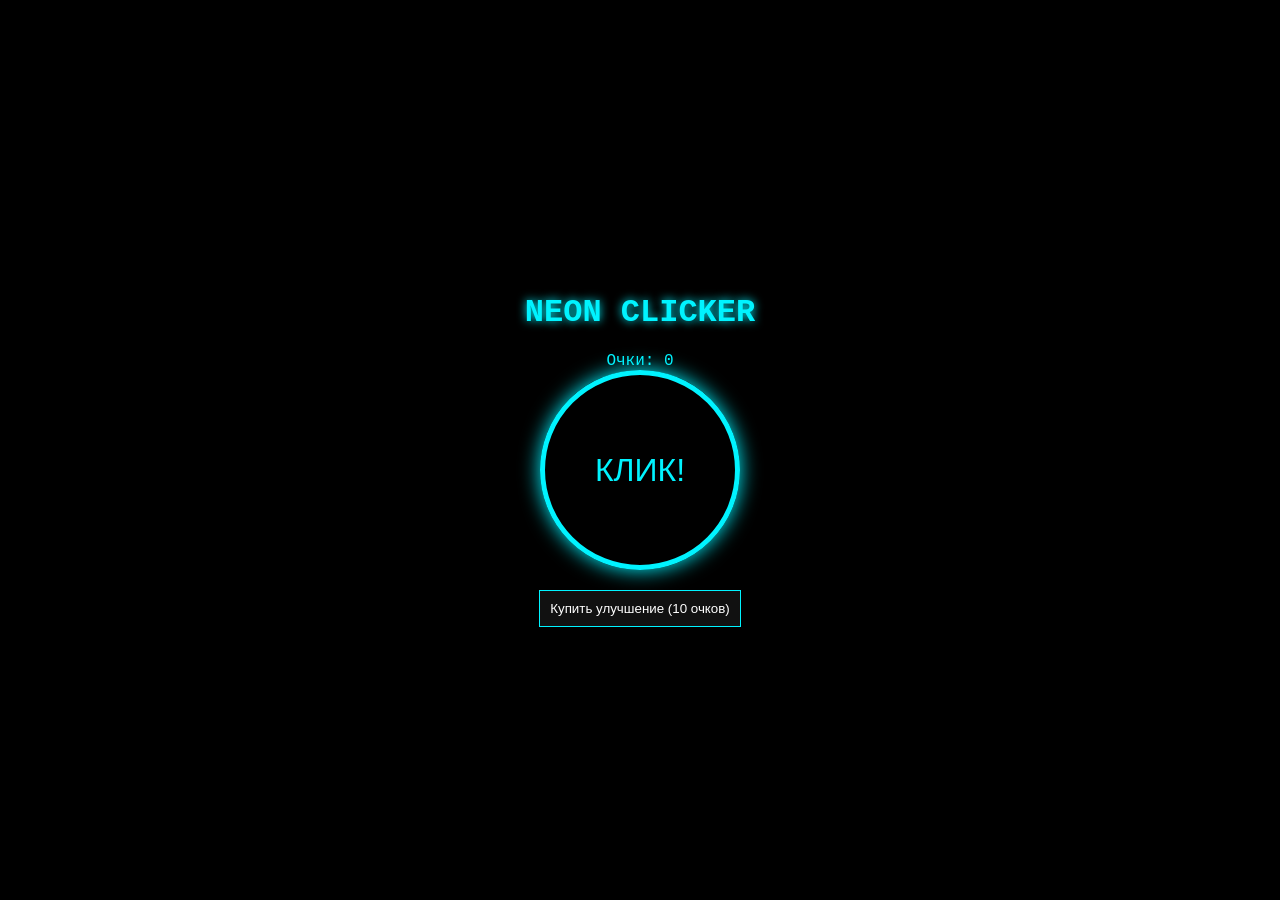
<file: index.html>
<!DOCTYPE html>
<html lang="ru">
<head>
    <meta charset="UTF-8">
    <meta name="viewport" content="width=device-width, initial-scale=1.0">
    <title>NEON CLICKER</title>
    <style>
        /* Стили теперь живут внутри HTML */
        body { background: #000; color: #00f3ff; font-family: 'Courier New', monospace; text-align: center; display: flex; flex-direction: column; justify-content: center; align-items: center; height: 100vh; margin: 0; }
        h1 { text-shadow: 0 0 10px #00f3ff; }
        #clicker-btn { width: 200px; height: 200px; border-radius: 50%; border: 5px solid #00f3ff; background: transparent; color: #00f3ff; font-size: 2rem; cursor: pointer; box-shadow: 0 0 20px #00f3ff; transition: 0.1s; }
        #clicker-btn:active { transform: scale(0.9); box-shadow: 0 0 50px #00f3ff; }
        #upgrade-btn { margin-top: 20px; padding: 10px; cursor: pointer; background: #111; border: 1px solid #00f3ff; color: #fff; }
    </style>
</head>
<body>

    <h1>NEON CLICKER</h1>
    <div id="score-board">Очки: <span id="score">0</span></div>
    <button id="clicker-btn">КЛИК!</button>
    <button id="upgrade-btn">Купить улучшение (10 очков)</button>

    <script>
        /* Логика теперь живет внутри HTML */
        let score = 0;
        let multiplier = 1;
        let upgradeCost = 10;

        const scoreEl = document.getElementById('score');
        const clickBtn = document.getElementById('clicker-btn');
        const upgradeBtn = document.getElementById('upgrade-btn');

        clickBtn.onclick = () => {
            score += multiplier;
            scoreEl.innerText = score;
        };

        upgradeBtn.onclick = () => {
            if (score >= upgradeCost) {
                score -= upgradeCost;
                multiplier++;
                upgradeCost *= 2;
                scoreEl.innerText = score;
                upgradeBtn.innerText = `Купить улучшение (${upgradeCost} очков)`;
            } else {
                alert("Недостаточно очков!");
            }
        };
    </script>
</body>
</html>
</file>
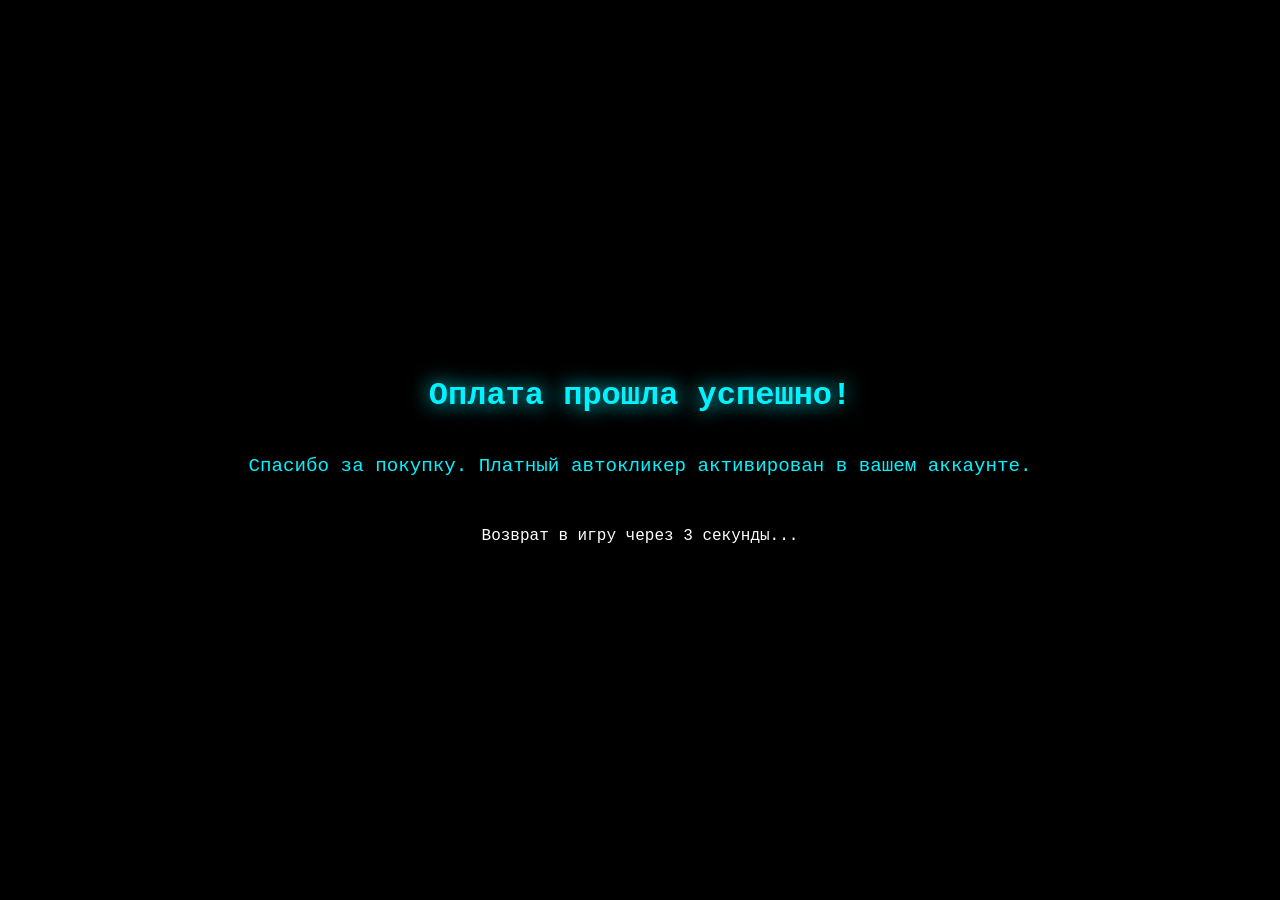
<file: success.html>
<!DOCTYPE html>
<html lang="ru">
<head>
    <meta charset="UTF-8">
    <meta name="viewport" content="width=device-width, initial-scale=1.0">
    <title>Оплата прошла успешно!</title>
    <style>
        body { 
            background: #000; 
            color: #00f3ff; 
            font-family: 'Courier New', monospace; 
            text-align: center; 
            display: flex; 
            flex-direction: column; 
            justify-content: center; 
            align-items: center; 
            height: 100vh; 
            margin: 0; 
        }
        h1 { text-shadow: 0 0 20px #00f3ff; }
        p { font-size: 1.2rem; margin-top: 20px; }
        .loader { margin-top: 30px; color: #fff; }
    </style>
</head>
<body>

    <h1>Оплата прошла успешно!</h1>
    <p>Спасибо за покупку. Платный автокликер активирован в вашем аккаунте.</p>
    <div class="loader">Возврат в игру через 3 секунды...</div>

    <script>
        // 1. Активируем "бессмертный" бонус в памяти браузера
        localStorage.setItem('paidAutoClicker', 'true');
        
        // 2. Через 3 секунды отправляем игрока обратно на сайт
        setTimeout(() => {
            window.location.href = 'index.html';
        }, 3000);
    </script>
</body>
</html>
</file>
